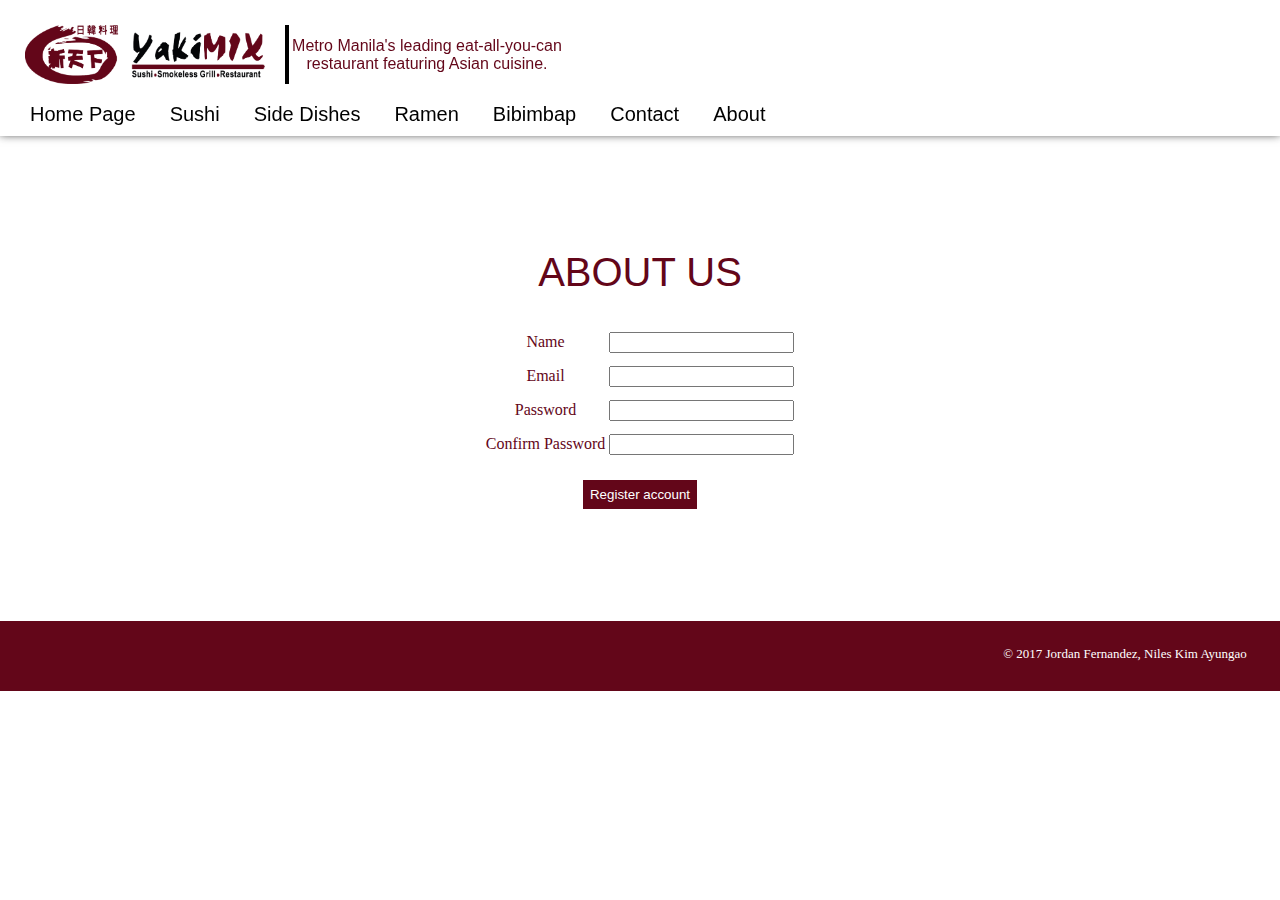
<file: register.html>
<!DOCTYPE html>
<html lang="en">
	<head>
		<title>Yakimix</title>
		<meta charset="UTF-8">
		<link rel="icon" type="image/png" href="files/photos/yakilogo.png">
		<meta name="viewport" content="width=device-width, initial-scale=1">
		<link href="files/style.css" rel="stylesheet">
		<style>
			td {
			    margin-bottom: 10px;
			    padding-bottom: 10px;
			}
			td input.button {
			    margin-top: 10px;
			}
		</style>
	</head>
	<body>
		<div id="header">
			<div id="headwrapper">
				<div class="titlewrapper">
					<img id="logo" src="files\photos\yakimixlogo.png"/>
					
				</div>
			<div class="descriptionwrapper">
				<p class="description">
					Metro Manila's leading eat-all-you-can restaurant featuring Asian cuisine.
				</p>
			</div>
			</div>
			<nav id="headnav">
				<a href="index.php">Home Page</a>
				<a href="sushi.php">Sushi</a>
				<a href="sidedishes.php">Side Dishes</a>
				<a href="ramen.php">Ramen</a>
				<a href="bibimbap.php">Bibimbap</a>
				<a href="contact.php">Contact</a>
				<a href="about.php">About</a>
			</nav>
		</div>
		<div class="plainbackground" id="sushichoices" style="padding-top: 250px; padding-bottom: 100px;">
			<h1>ABOUT US</h1>
			<h3 style="color: white; font-size: 5px; margin: 2px; padding: 0px;"><a style="color: white; font-size: 5px; margin: 2px; padding: 0px; text-decoration: none;" href="mailto:nkayungao@student.apc.edu.ph" target="_top">nkayungao@student.apc.edu.ph</a></h3>
			<form action="loggedindex.php" method="post">
			<table border="0" style="margin: 0 auto">
			<tr style="margin-bottom: 10px;">
			<td>Name</td>
			<td align="left"><input type="text" name="username" size="20" maxlength="50"  /></td>
			</tr>
			<tr>
			<td>Email</td>
			<td align="left"><input type="text" name="email" size="20" maxlength="30" /></td>
			</tr>
			<tr>
			<td>Password</td>
			<td align="left"><input type="password" name="password" size="20" maxlength="20" /></td>
			</tr>
			<tr>
			<td>Confirm Password</td>
			<td align="left"><input type="password" name="password" size="20" maxlength="20" /></td>
			</tr>
			<tr>
			<tr>
			<td style="" colspan="2" align="center"><input type="submit" value="Register account" class="button"/></td>
			</tr>
			</table>
			</form>
		</div>
		<div class="plainbackground" id="footer">
			<p>&#169; 2017 Jordan Fernandez, Niles Kim Ayungao</p>
		</div>
	</body>
</html>
</file>
<file: files/style.css>
body {
	margin: 0;
	margin-left:0px;
}
#header {
	z-index: 10;
	position: fixed;
    width: 100%;
    text-align: center;
    background: rgba(255, 255, 255, 0.7);
    box-shadow: 0px -2px 9px 0px #212121;
}
p {
	margin: 0;
}
#headwrapper h1 {
	font-family: 'Segoe UI Light', Tahoma, Geneva, Verdana, sans-serif;
    font-weight: 100;
    color: #ffffff;
    margin: 0px auto;
	line-height: 70px;
}
#headwrapper img {
	width: 240px;
	display: inline;
	border-right: 4px solid #000;
    padding-right: 20px;
}
.descriptionwrapper .description {
    font-family: 'Segoe UI Semilight', Tahoma, Geneva, Verdana, sans-serif;
    font-weight: 100;
	color: #630619;
	margin: 0 auto;
	padding-left: 15px;	
	margin-top: 12px;
}
div#headwrapper {
    width: 540px;
	padding: 25px;
	overflow: hidden;
}
.titlewrapper {
    float: left;
}
.fullbackground h1 {
	top: 48%;
}
.fullbackground {
	background-color: red;
	height: 400px;
    padding: 20px;
	text-align: center;
	background: linear-gradient(rgba(255, 255, 255, 0.4), rgba(255, 255, 255, 0.9)), url(photos/header1.jpg) no-repeat center center fixed;
    /*background: linear-gradient(rgba(176, 69, 90, 0.4), rgba(99, 6, 25, 0.9)), url(photos/header1.jpg) no-repeat center center fixed; */
	background-size: cover;
	padding: 40px;
}
.fullbackground:before {
		content: '';
		position: absolute;
		top: 0;
		right: 0;
		bottom: 0;
		left: 0;
		opacity: .8; 
}
#first {
	height: 300px;
}
.plainbackground {
	background-color: #fff;
	padding: 40px;
	text-align: center;	
}
.plainbackground h1, .fullbackground h1 {
	color: #000;
	font-family: 'Segoe UI Light', Tahoma, Geneva, Verdana, sans-serif;
	font-weight: 100;
	font-size: 40px;
}
.plainbackground h2, .vertcontain h2 {
	color: #630619;
	font-family: Arial, Helvetica, sans-serif;
	font-weight: 100;
	font-size: 23px;
}
#ramen h2 {
	color: white;
}
h1 {
	margin-top: 0px;
}
.plainbackground ul {
	list-style:none;
	display: inline-block;
	padding: 20px;
	padding-bottom: 0px;
	margin-bottom: 0px;
}
li {
	display: inline-block;
	padding: 0px 40px;
	height: 400px;
}
.vertcontain li {
	height: 310px;
}
.plainbackground button, .vertcontain button {
    background-color: #630619;
    border: 0;
    padding: 10px;
    color: white;
    box-shadow: 1px 2px 6px 0px rgba(0, 0, 0, 0.3);
}
.vertcontain button {
    background-color: white;
    color: #9ba8a3;
}
#ramen button {
    background-color: white;
    color: #630619;
    box-shadow: 1px 2px 6px 0px rgba(0, 0, 0, 0.3);
}
#bibimbap button {
    background-color: #fff;
    color: #000;
    box-shadow: 1px 2px 6px 0px rgba(0, 0, 0, 0.3);
}
#ramen {
	background: #630619 url('photos/pattern2.png') repeat center top;
    /* background-size: 40%; */
    background-attachment: fixed;
}
.plainbackground h1 {
	color: #630619;
}
#ramen h1, #bibimbap h1 {
	color: white;
}
.plainbackground p, .fullbackground p {
	width: 200px;
    margin: 0 auto;
    font-size: 13px;
    font-family: Segoe UI Light;
    color: #630619;
	padding-top: 20px;
}
#ramen p, #bibimbap p {
    color: #ececec;
}
#sushichoices li {
	padding-bottom: 80px;
}
#vertical1 {
	background: url(photos/back1.jpg) no-repeat center center scroll;
	background-size: cover;
}
#promo {
	background: url(photos/promo.jpg) no-repeat center center scroll;
	background-size: cover;
	height: 430px;
}
.verticalmenu {
    overflow-x: scroll;
    width: 800px;
}
#vertical1 h1 {
	color: white;
}
.vertcontain {
	width: 1900px;
}
.vertcontain ul {
	margin-top: 19px;
}
#juan {
    float: right;
    overflow-y: hidden;
}
.vertcontain img {
    width: 218px;
}
.vertcontain h2 {
	color: white;
}
#bibimbap h2 {
	color: white;
}
::-webkit-scrollbar {
    width: 4px; height: 4px; background: white;
}
::-webkit-scrollbar-thumb {
    background-color: #630619; border-radius: 0px; -webkit-border-radius: 0px;
}
#bibimbap {
	background: #000 url('photos/pattern3.png') repeat center top;
    background-size: 33%;
    background-attachment: fixed;
}
#bibimbap #logo {
    width: 250px;
}
#bibimbap li {
	padding: 0px 20px;
}
#footer {
	background-color: #630619;
    height: 30px;
    padding: 20px;
}
#footer p {
	padding-top: 5px;
	color: white;
	float: right;
	width: 270px;
}
button.userbutt, input.button, input.inputfield {
	background-color: #630619;
    color: white;
    padding: 7px;
    border: 0;
}
td {
	color: #630619;
}
nav a {
    cursor: pointer;
    transition: all .50s;
    color: black;
    font-family: Arial;
    font-weight: 400;
    padding: 0px;
    padding-right: 30px;
    text-align: left;
    font-size: 20px;
    text-decoration: none;
}
nav#headnav {
    text-align: left;
    padding-left: 30px;
    padding-bottom: 10px;
    margin-top: -10px;
}
a#current {
    color: #630619;
    font-weight: 600;
}
</file>
